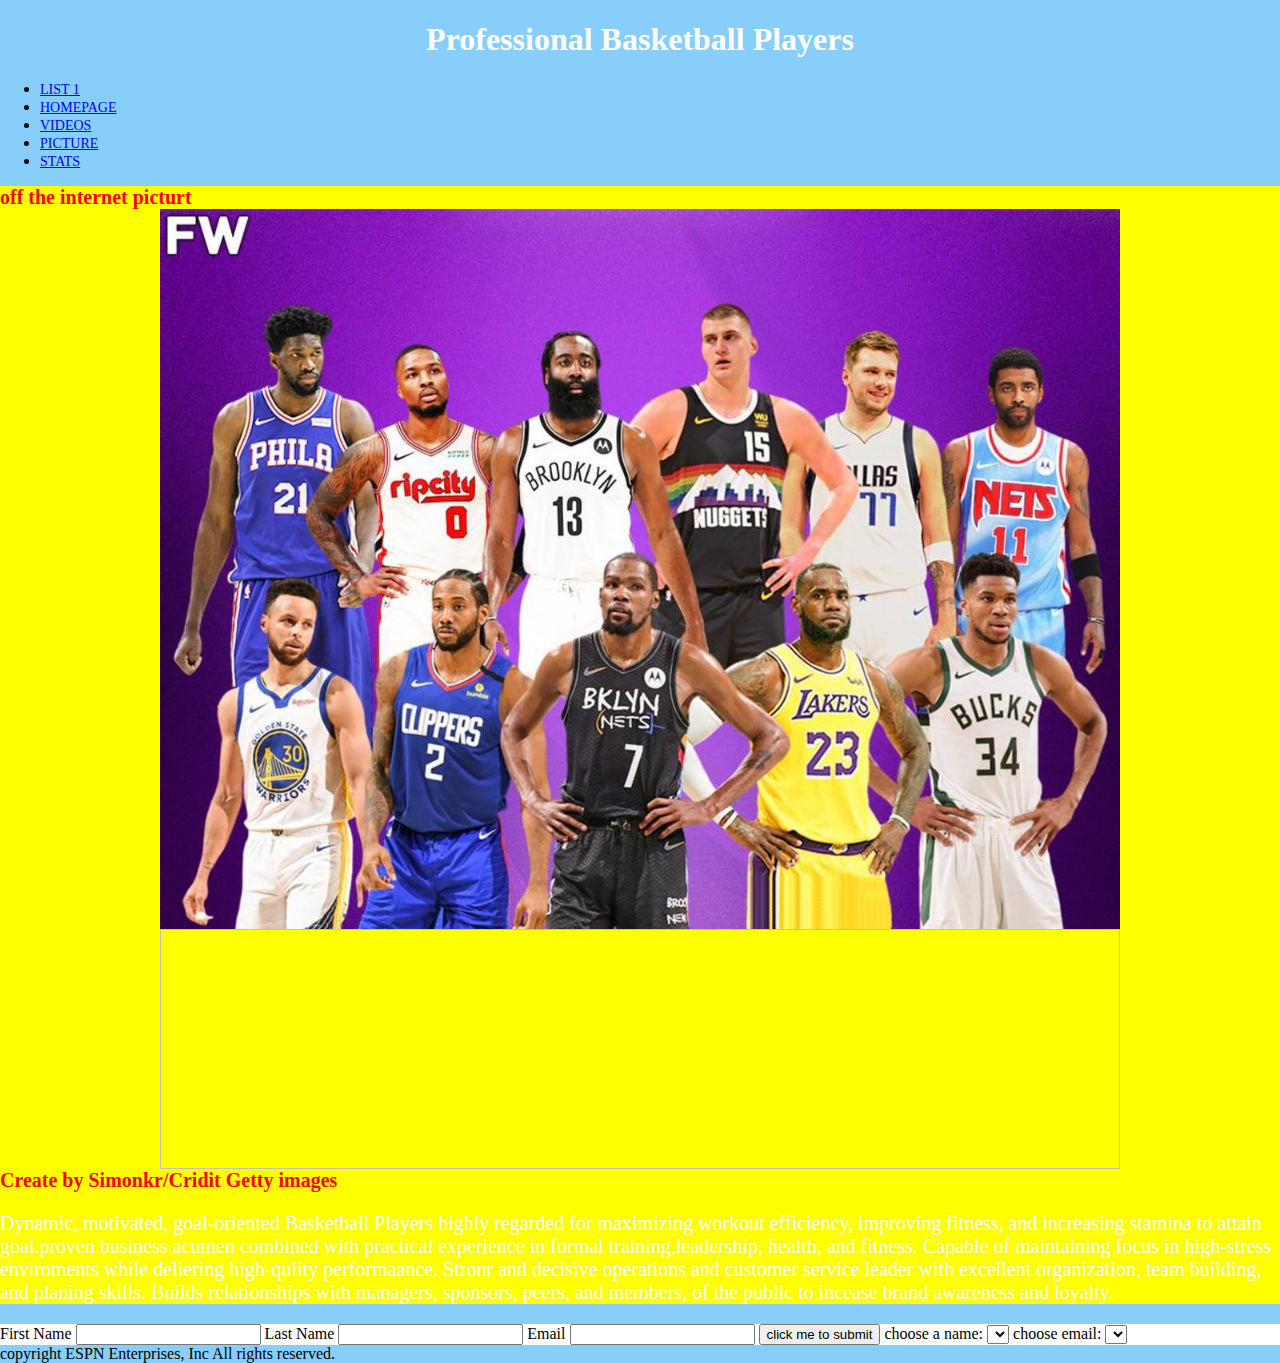
<file: secondpage.html>
<!DOCTYPE html>
<html>
<head>
<title>Basketball Reviews</title>
<link rel="stylesheet" href="styles.css">
</head>
<body>

<h1>Professional Basketball Players</h1>
                   <!-- Main navigation -->

    <nav class="topnav">
        <ul>
            <li><a href="#">List 1</a></li>
            <li><a href="index.html">Homepage</li></a>
            <li><a href="secondpage.html">Videos</li></a>
            <li><a href="Thirdpage.html">Picture</li></a>
            <li><a href="#">Stats</li></a>
        </ul>
    </nav>

    <section>
        <b>off the internet picturt</b>
        <img src="Big players.jpeg" alt="big hero in 
                                         basketball">
        <img width="320px" height="240px">
        <b>Create by Simonkr/Cridit Getty images</b>
        
        <p>Dynamic, motivated, goal-oriented Basketball Players highly regarded for maximizing workout efficiency, improving fitness, and increasing stamina to attain goal.proven business acumen combined with practical experience in formal training,leadership, health, and fitness. Capable of maintaining focus in high-stress enviroments while deliering high-qulity performaance. Stronr and decisive operations and customer service leader with excellent organization, team building, and planing skills. Builds relationships with managers, sponsors, peers, and members, of the public to incease brand awareness and loyalty.</p>
    </section>
   
    
        
    
            <!-- form section -->
    <section>
        <form>
            <lable>
                First Name
                <input type="text">
            </lable>
            <lable>
                Last Name
                <input type="text">
            </lable>
            <lable>
                Email
                <input type="email">
            </lable>
            <lable>
                <input type="Submit" 
                    value="click me to submit">
            </lable>
            <lable for="names">choose a name:
            <select name="names" id="names">
            </select>
            <lable for="email">choose email:
            <select email="email" id="email">
            </select>   
            </lable>
        </form>
    </section>
    
            <!-- footer section -->

    <footer>
        copyright  ESPN Enterprises, Inc All 
         rights reserved.
    </footer>
    

</body>
</html>
</file>
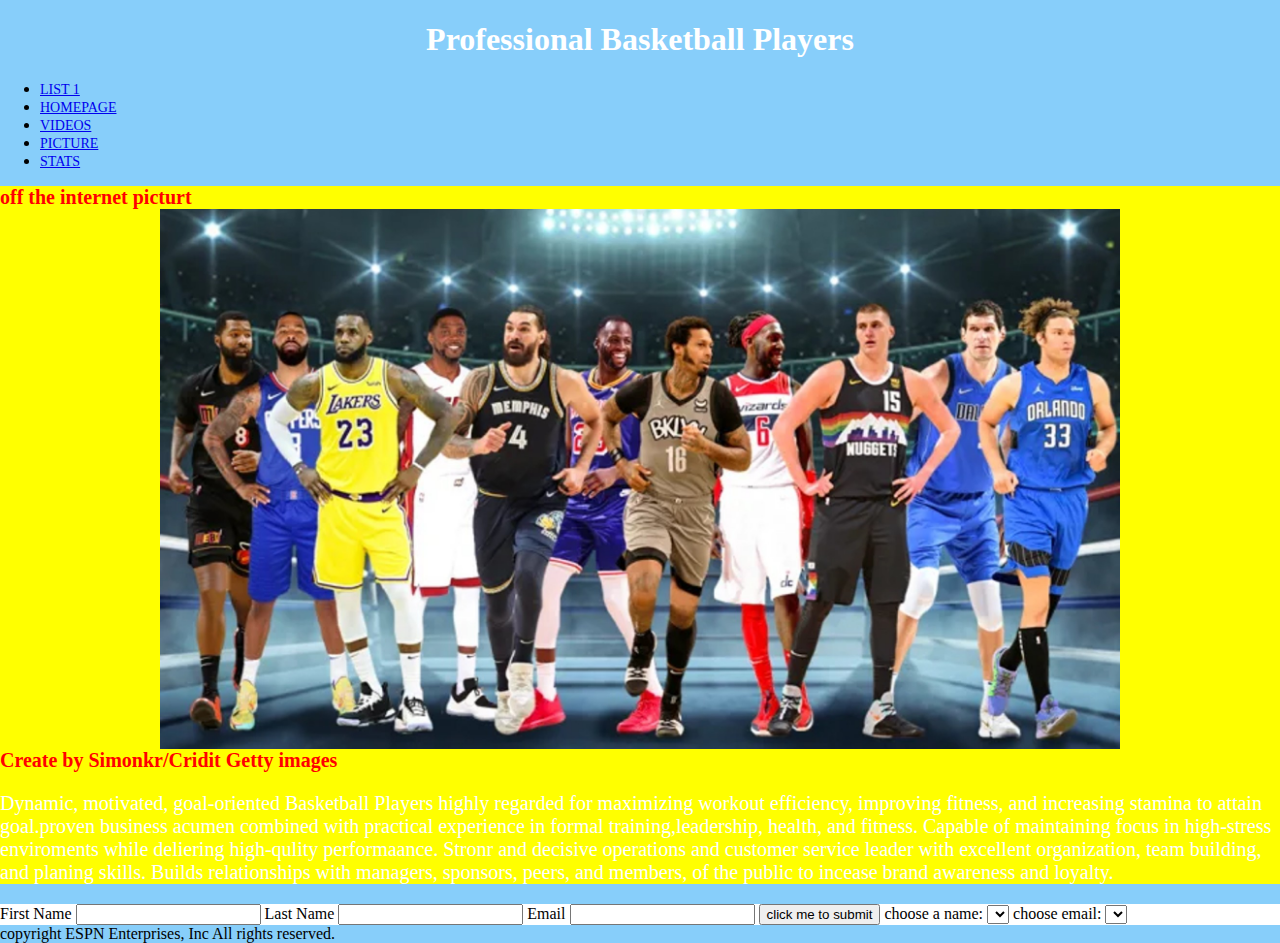
<file: Thirdpage.html>
<!DOCTYPE html>
<html>
<head>
<title>Basketball Reviews</title>
<link rel="stylesheet" href="styles.css">
</head>
<body>

<h1>Professional Basketball Players</h1>
    <nav class="topnav">
        <ul>
            <li><a href="#">List 1</a></li>
            <li><a href="index.html">Homepage</li></a>
            <li><a href="secondpage.html">Videos</li></a>
            <li><a href="Thirdpage.html">Picture</li></a>
            <li><a href="#">Stats</li></a>
        </ul>
    </nav>
    <section>
        <b>off the internet picturt</b>
        <img src="players how could handal.jpeg" alt="players how got handal">
        <b>Create by Simonkr/Cridit Getty images</b>
        <p>Dynamic, motivated, goal-oriented Basketball Players highly regarded for maximizing workout efficiency, improving fitness, and increasing stamina to attain goal.proven business acumen combined with practical experience in formal training,leadership, health, and fitness. Capable of maintaining focus in high-stress enviroments while deliering high-qulity performaance. Stronr and decisive operations and customer service leader with excellent organization, team building, and planing skills. Builds relationships with managers, sponsors, peers, and members, of the public to incease brand awareness and loyalty.</p>
    </section>
    
    
    <section>
        <form>
            <lable>
                First Name
                <input type="text">
            </lable>
            <lable>
                Last Name
                <input type="text">
            </lable>
            <lable>
                Email
                <input type="email">
            </lable><lable>
                <input type="Submit" value="click me to submit">
            </lable>
            <lable for="names">choose a name:
            <select name="names" id="names">
            </select>
            <lable for="email">choose email:
            <select email="email" id="email">
            </select>    
            </lable>
        </form>
    </section>    
    
    <footer>
        copyright  ESPN Enterprises, Inc All rights reserved.
    </footer>
    

</body>
</html>
</file>
<file: styles.css>
body {
       /*this is the i want the main body to look 
        like and positioned */
    background-color: lightskyblue;
    margin: 0;
    padding: 0;
    background-size: cover;
    background-position: center;
    height: 100vh;  
}

h1 {
    color: white;
    text-align: center;
}

h2 {
    color: white;
    text-align: center;
    
}
h3 {
    color: white;
    text-align: center;
}
    

p { 
    /*how the text on the paragraph tag would 
    look like */
    color: white;
    font-family: verdana;
   font-size: 20px;
    text-align: right side;
}

a { 
    /*how the text will display on the navigation bar*/
    font-size: 14px;
    text-transform: uppercase;
}

img {
     /*how the image was display*/
    display: block;
    margin-left: auto;
    margin-right: auto;
    width: 75%;
    
}

b {
    color: red;
    text-align: right;
    font-size: 20px;
    
}
form {
    background-color: white;
        
}

video {
       display: block;
       margin-left: auto;
       margin-right: auto;
       width: 75%;
}

section {
    background-color: yellow;
}
</file>
